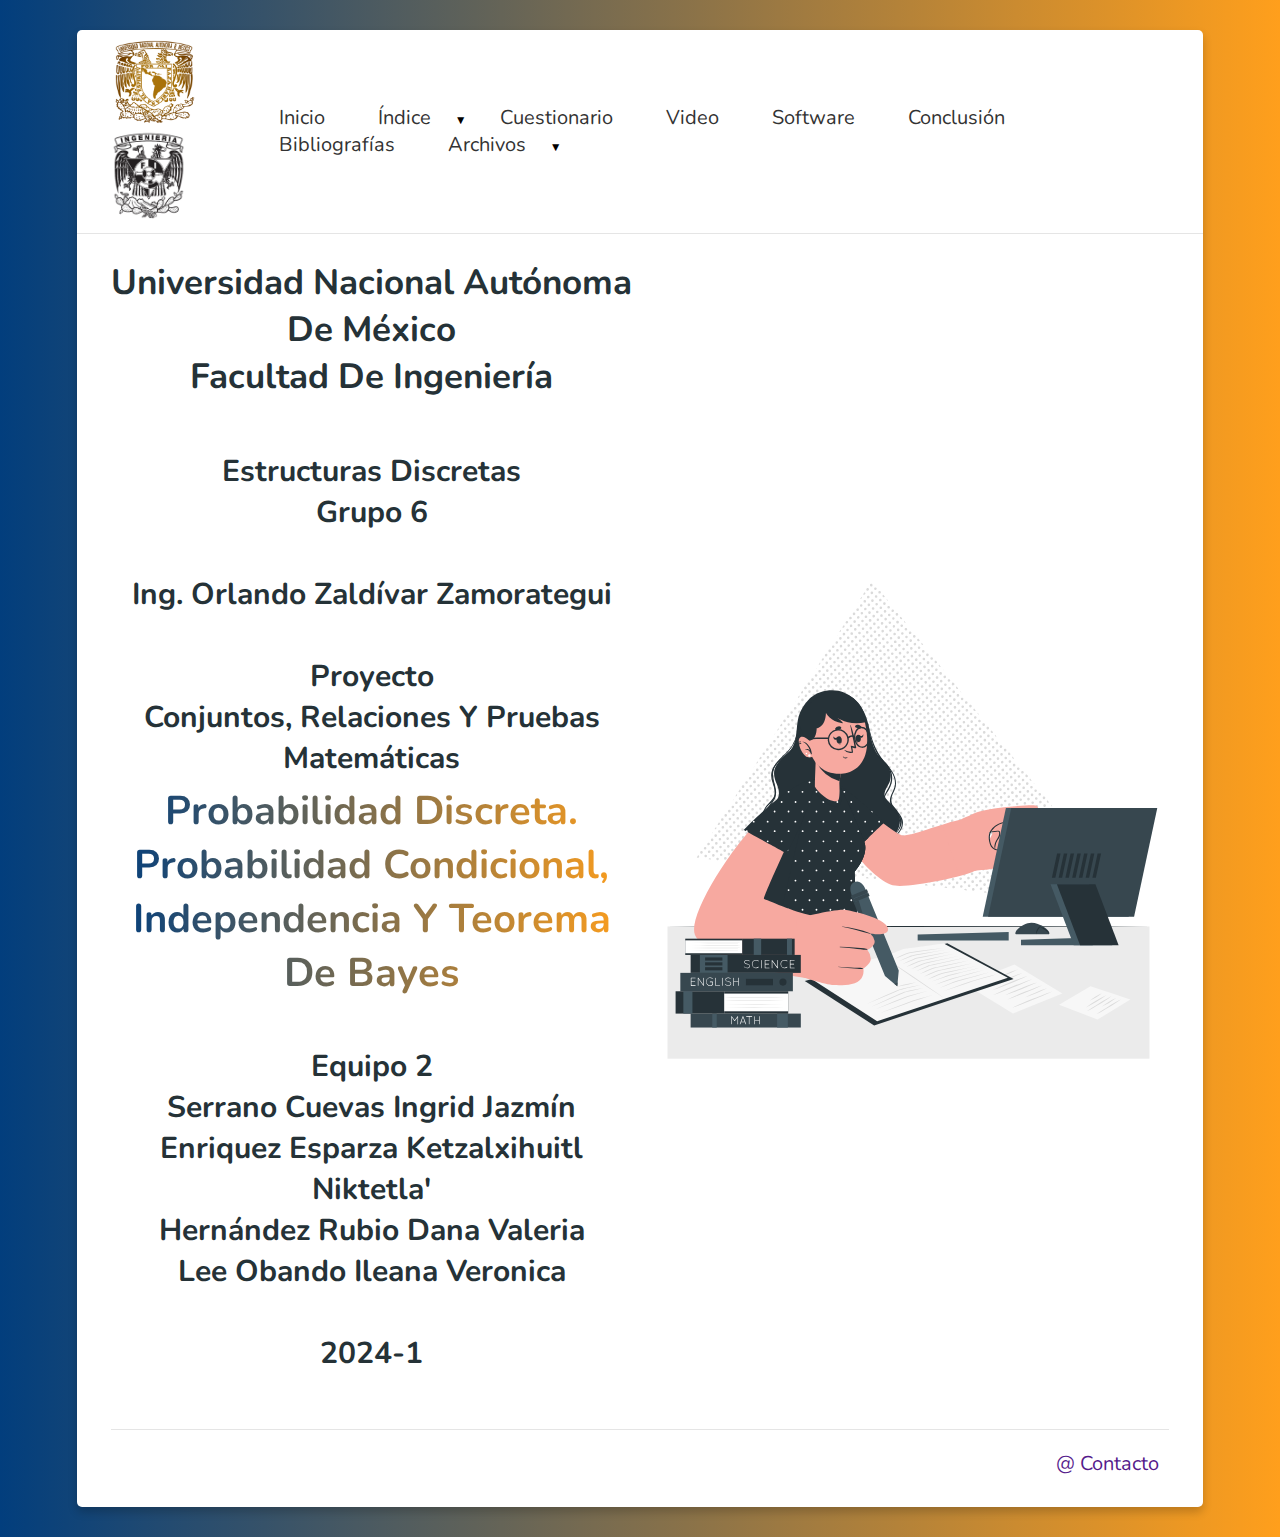
<file: index.html>
<!DOCTYPE html>
<html lang="en">
    <head>
        <meta charset="UTF-8">
        <meta name="viewport" content="width=device-width, initial-scale=1.0">
        <meta name="Author" content="Equipo 2"> <!-- Autor -->
        <!-- Título de proyecto -->
        <title>Eq2 | Tutorial</title>
        <!-- Conexión Font Awesome -->
        <link rel="stylesheet" href="https://cdnjs.cloudflare.com/ajax/libs/font-awesome/5.15.3/css/all.min.css">
        <!-- Conexión CSS -->
        <link rel="stylesheet" href="css/style.css">
    </head>
    <body>
            
        <div class="container">

            <header>
                <a href="index.html" class="logo">
                    <img src="images/logo2-unam.png" width="86" alt="logo escudo UNAM">
                    <img src="images/logo2-fi.jpg" width="75" alt="logo escudo FI">
                </a>
                <div id="menu" class="fas fa-bars"></div>
                <!-- Barra de navegacion -->
                <nav class="navbar">
                    <ul>
                        <a href="index.html">Inicio</a>
                        <li class="dropdown">
                            <a href="">Índice</a>
                            <ul class="submenu">
                            <li><a href="#">Objetivo</a></li>
                            <li><a href="#">Introducción</a></li>
                            <li><a href="#">Temario</a></li>
                            <li><a href="">Desarrollo</a></li>
                            <li><a href="">Ejemplos</a></li>
                            </ul>
                        </li>
                        <a href="">Cuestionario</a>
                        <a href="">Video</a>
                        <a href="">Software</a>
                        <a href="">Conclusión</a>
                        <a href="">Bibliografías</a>
                        <li class="dropdown">
                            <a href="">Archivos</a>
                            <ul class="submenu">
                            <li><a href="#">Documentación</a></li>
                            <li><a href="#">Cuestionario</a></li>
                            </ul>
                        </li>
                    </ul>
                </nav>
            </header>

            <!-- Sección de Inicio  -->
            <section class="home">
                <div class="content">
                    <h1>Universidad Nacional Autónoma de México
                        <br>Facultad de Ingeniería
                    </h1>
                    <h2>
                        <br>Estructuras Discretas 
                        <br>Grupo 6 <br>
                        <br>Ing. Orlando Zaldívar Zamorategui <br>
                        <br>Proyecto
                        <br>Conjuntos, relaciones y pruebas matemáticas
                    </h2>
                    <h3> Probabilidad discreta. Probabilidad condicional, independencia y Teorema de Bayes</h3>
                    <h2>
                        <br>Equipo 2
                        <br>Serrano Cuevas Ingrid Jazmín
                        <br>Enriquez Esparza Ketzalxihuitl Niktetla'
                        <br>Hernández Rubio Dana Valeria
                        <br>Lee Obando Ileana Veronica <br>
                        <br>2024-1
                    </h2>
                </div>
                <div class="image">
                    <img src="images/home-img.svg" alt="">
                </div>

            </section>

            <!-- Sección Footer  -->
            <section class="footer">
                <div class="credit"> <a href="">@ Contacto</a> </div>
            </section>

        </div>

        <!-- custom js file link -->
        <script src="js/script.js"></script>

    </body>
</html>
</file>
<file: css/style.css>
/* Google Fonts*/
@import url('https://fonts.googleapis.com/css2?family=Nunito:wght@200;300;400;600;700&display=swap');

/* Backgroud */
:root{
  --blue:#023e7d;
  --yellow:#ff9f1c;
  --gradient:linear-gradient(90deg, var(--blue), var(--yellow));
}

*{
  font-family: 'Nunito', sans-serif;
  margin:0; padding:0;
  box-sizing: border-box;
  outline: none; border:none;
  text-decoration: none;
  text-transform: capitalize;
  transition: all .2s ease-out;
}

html{
  font-size: 62.5%;
  overflow-x: hidden;
}

html::-webkit-scrollbar{
  width:1rem;
}

html::-webkit-scrollbar-track{
  background:#333;
}

html::-webkit-scrollbar-thumb{
  background:#fff;
  border-radius: 5rem;
}

body{
  background:var(--gradient);
  padding:3rem 6%;
}

section{
  padding:2rem 3%;
}

.container{
  background:#fff;
  border-radius: .5rem;
  box-shadow: 0 .5rem 1rem rgba(0,0,0,.2);
}

.heading{
  color:transparent;
  background:var(--gradient);
  -webkit-background-clip: text;
  background-clip: text;
  padding:0 1rem;
  padding-top: 2.5rem;
  text-align: center;
  font-size: 4rem;
  text-transform: uppercase;
}

.btn{
  display: inline-block;
  margin-top: 1rem;
  padding:.8rem 3rem;
  border-radius: .5rem;
  background:#333;
  color:#fff;
  cursor: pointer;
  font-size: 1.7rem;
}

.btn:hover{
  background:var(--gradient);
}

header{
  display: flex;
  align-items: center;
  justify-content: space-between;
  width: 100%;
  padding: 1rem 3%;
  border-bottom: .1rem solid rgba(0,0,0,.1);
  position: relative;
  z-index: 1000;
}

header .navbar a{
  margin-left: 1rem;
  font-size: 2rem;
  color:#333;
}

header .navbar a:hover{
  color:var(--yellow);
}

/* Estilo para los elementos de la barra de navegación */
.navbar ul {
  list-style: none;
  padding: 0;
  margin: 0;
}

.navbar li {
  position: relative;
  display: inline-block;
}

.navbar a {
  text-decoration: none;
  padding: 10px 20px;
}

/* Estilo para los submenús */
.navbar .submenu {
  display: none;
  position: absolute;
  top: 100%;
  left: 0; /* Ajusta el submenú a la derecha del elemento padre */
  background-color: #fff;
  border: 1px solid #ccc;
}

/* Mostrar el submenú al pasar el mouse por encima */
.navbar li:hover .submenu {
  display: block;
}

/* Agregar una flecha hacia abajo a la derecha de los elementos con submenús */
.navbar .dropdown::after {
  content: "▼";
  margin-left: 1px; /* Espacio entre la flecha y el texto */
  font-size: 12px; /* Ajusta el tamaño de la flecha según tus preferencias */
}

#menu{
  font-size: 2.5rem;
  padding:.5rem 1rem;
  border-radius: .3rem;
  border:.1rem solid rgba(0,0,0,.2);
  cursor: pointer;
  display: none;
}

.home{
  display: flex;
  flex-wrap: wrap;
  gap:1.5rem;
  align-items: center;
}

.home .content{
  text-align: center; /* Centra el texto horizontalmente */
  margin: 0 auto; /* Centra el elemento horizontalmente en su contenedor si tiene un ancho definido */
  display: flex;
  flex-direction: column;
  align-items: center;
  justify-content: center;
  flex:1 1 40rem;
}

.home .image{
  flex:1 1 40rem;
}

.home .image img{
  width: 100%;
}

.home .content h1{
  padding:.5rem 0;
  font-size: 3.5rem;
  color:#253237;
}

.home .content h2{
  padding:.5rem 0;
  font-size: 3rem;
  color:#253237;
}
.home .content h3{
  color:transparent;
  background:var(--gradient);
  -webkit-background-clip: text;
  background-clip: text;
  font-size: 4rem;
}


.course{
  display: flex;
  flex-wrap: wrap;
  gap:1.5rem;
}

.course .box{
  flex:1 1 30rem;
  border-radius: .5rem;
  border:.1rem solid rgba(0,0,0,.1);
  padding:1rem;
  position: relative;
}

.course .box img{
  height:20rem;
  width:100%;
}

.course .box .amount{
  position: absolute;
  top:1rem; left:1rem;
  font-size: 2rem;
  padding:.5rem 1rem;
  background:var(--pink);
  color:#fff;
  border-radius: .5rem;
}

.course .box .stars i{
  color:var(--violet);
  font-size: 1.5rem;
  padding:1rem 0;
}

.course .box h3{
  color:var(--pink);
  font-size: 2.5rem;
}

.course .box p{
  color:#666;
  font-size: 1.5rem;
  padding:.5rem 0;
}

.course .icons{
  display: flex;
  justify-content: space-between;
  border-top: .1rem solid rgba(0,0,0,.1);
  margin-top: 1rem;
  padding:.5rem;
  padding-top: 1rem;
}

.course .icons p{
  color:#666;
  font-size: 1.3rem;
}

.course .icons p i{
  padding-right: .4rem;
  color:var(--pink);
}

.teacher{
  display: flex;
  flex-wrap: wrap;
  gap:1.5rem;
}

.teacher .box{
  flex:1 1 23rem;
  border:.1rem solid rgba(0,0,0,.1);
  border-radius:.5rem;
  padding:1.5rem;
  text-align: center;
}

.teacher .box img{
  height: 10rem;
  width:10rem;
  margin:.5rem 0;
  border-radius: 50%;
  object-fit: cover;
}

.teacher .box h3{
  color:var(--violet);
  font-size: 2.5rem;
}

.teacher .box span{
  color:var(--pink);
  font-size: 2rem;
}

.teacher .box p{
  color:#666;
  font-size: 1.5rem;
  padding:1rem 0;
}

.teacher .box .share a{
  height:4rem;
  width:4rem;
  line-height: 4rem;
  font-size: 2rem;
  background:var(--pink);
  border-radius: .5rem;
  margin:.3rem;
  color:#fff;
}

.teacher .box .share a:hover{
  background:var(--violet);
}

.price{
  display: flex;
  flex-wrap: wrap;
  gap:1.5rem;
}

.price .box{
  flex:1 1 30rem;
  text-align: center;
  border:.1rem solid rgba(0,0,0,.1);
  border-radius: .5rem;
}

.price .box h3{
  font-size: 2.5rem;
  color:#333;
  padding:1.5rem 0;
}

.price .box .amount{
  font-size: 4.5rem;
  color:#fff;
  padding:1rem 0;
  background:var(--gradient);
  font-weight: bold;
}

.price .box .amount span{
  font-size: 2rem;
}

.price .box  ul{
  border-bottom: .1rem solid rgba(0,0,0,.1);
  padding: 1rem 0;
  list-style: none;
}

.price .box ul li{
  padding:.7rem 0;
  font-size: 1.7rem;
  color:#666;
}

.price .box .btn{
  margin:2rem 0;
}

.review{
  display: flex;
  flex-wrap: wrap;
  gap:1.5rem;
}

.review .box{
  border-radius: .5rem;
  border:.1rem solid rgba(0,0,0,.1);
  padding:1rem;
  flex:1 1 30rem;
}

.review .box .student{
  display: flex;
  align-items: center;
  justify-content: space-between;
}

.review .box .student .student-info{
  display: flex;
  align-items: center;
}

.review .box .student i{
  font-size: 6rem;
  color:var(--pink);
  opacity: .5;
}

.review .box .student .student-info img{
  border-radius: 50%;
  object-fit: cover;
  height: 7rem;
  width:7rem;
  margin-right: 1.5rem;
}

.review .box .student .student-info h3{
  font-size: 2rem;
  color:#333;
}

.review .box .student .student-info span{
  font-size: 1.5rem;
  color:var(--pink);
}

.review .box .text{
  padding:1rem 0;
  font-size: 1.6rem;
  color:#666;
}

.contact{
  display: flex;
  flex-wrap: wrap;
  gap:1.5rem;
}

.contact .image{
  flex:1 1 35rem;
}

.contact .image img{
  width:100%;
}

.contact form{
  flex:1 1 50rem;
  border:.1rem solid rgba(0,0,0,.1);
  border-radius: .5rem;
  padding:2rem;
}

.contact form .inputBox{
  display: flex;
  justify-content: space-between;
  flex-wrap: wrap;
}

.contact form .inputBox input,
.contact form .box, 
.contact form textarea{
  width: 100%;
  padding:1rem;
  margin:.7rem 0;
  font-size: 1.7rem;
  border:.1rem solid rgba(0,0,0,.1);
  border-radius: .5rem;
  text-transform: none;
  color:#333;
} 

.contact form .inputBox input:focus,
.contact form .box:focus, 
.contact form textarea:focus{
  border-color: var(--pink);
}

.contact form .inputBox input{
  width:49%;
}

.contact form textarea{
  height: 20rem;
  resize: none;
}


.footer .credit{
  font-size: 2rem;
  margin-top: 1rem;
  padding:1rem;
  padding-top: 2rem;
  text-align: right;
  border-top: .1rem solid rgba(0,0,0,.1);
  color:#666;
}

.footer .credit a:hover{
  color:var(--yellow);
}



/* media queries  */

@media (max-width:991px){

  html{
    font-size: 55%;
  }

  body{
    padding:1.5rem;
  }

  header{
    padding:2rem;
  }

  section{
    padding:2rem;
  }

}

@media (max-width:768px){

  #menu{
    display: initial;
  }

  header .navbar{
    position: absolute;
    top:100%; left:0; right:0;
    background:#fff;
    border-top: .1rem solid rgba(0,0,0,.2);
    border-bottom: .1rem solid rgba(0,0,0,.2);
    clip-path: polygon(0 0, 100% 0, 100% 0, 0 0);
  }

  header .navbar.active{
    clip-path: polygon(0 0, 100% 0, 100% 100%, 0 100%);
  }

  header .navbar a{
    font-size: 2.5rem;
    display: block;
    margin:2rem 0;
    text-align:center;
  }

  .contact form .inputBox input{
    width:100%;
  }

}

@media (max-width:400px){

  html{
    font-size: 50%;
  }

} 

/* Media query para hacer que la barra de navegación sea responsiva */
@media (max-width: 768px) {
  .navbar ul {
    flex-direction: column; /* Cambia a una disposición de columna */
    text-align: center; /* Centra horizontalmente los elementos de menú */
  }

  .navbar li {
    margin: 10px 0; /* Espacio entre elementos de menú en modo responsivo */
  }

  .navbar .submenu {
    position: static; /* Cambia la posición a estática para que los submenús no sean absolutos */
    display: none; /* Oculta los submenús en modo responsivo */
  }
}
</file>
